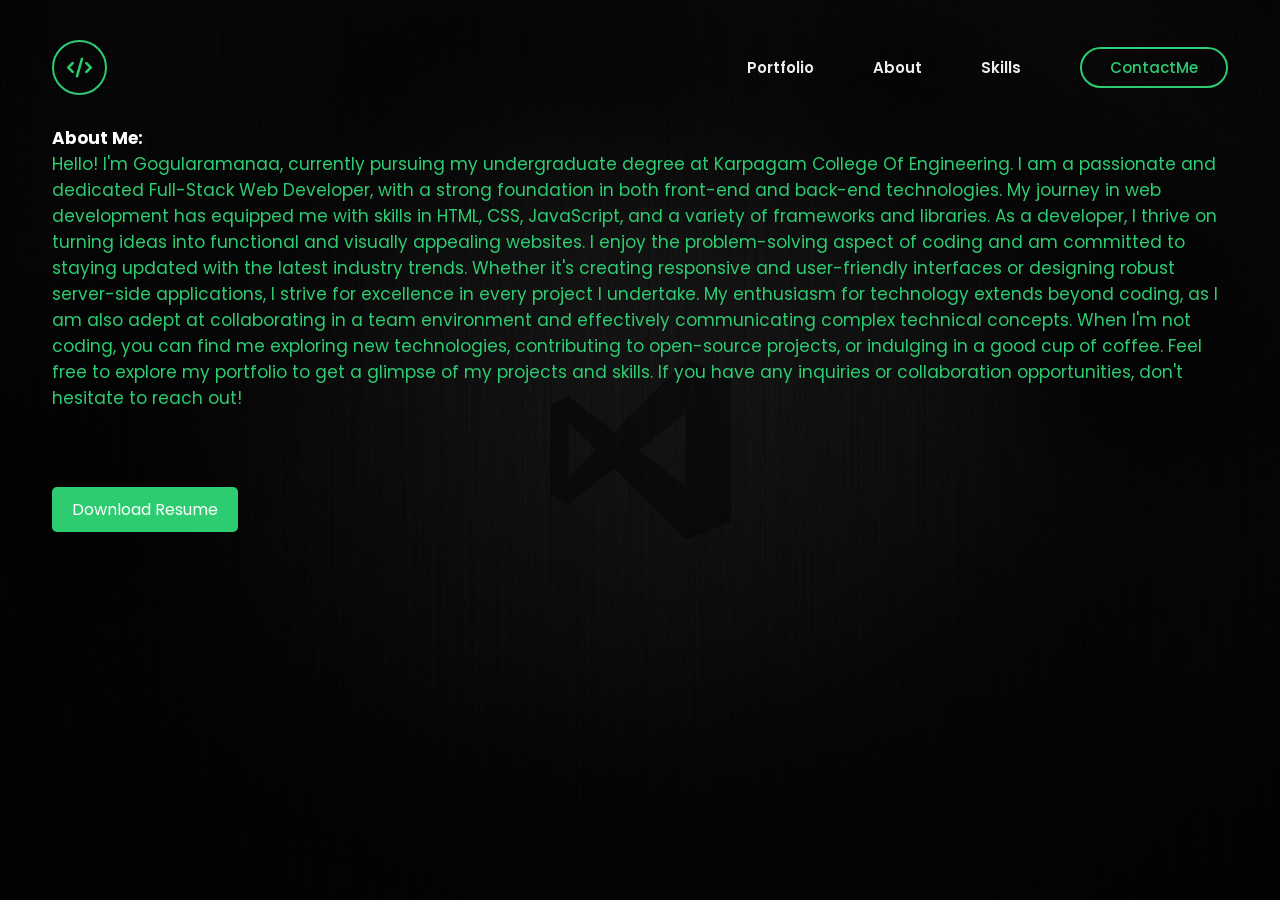
<file: About.html>
<!DOCTYPE html>
<html lang="en">
<head>
    <meta charset="UTF-8">
    <meta name="viewport" content="width=device-width, initial-scale=1.0">
    <title>Portfolio</title>
    <link rel="icon" type="image/x-icon" href="/images/favicon.ico">
    <link rel="stylesheet" href="style.css"> 
    <link rel="preconnect" href="https://fonts.googleapis.com">
    <link rel="preconnect" href="https://fonts.gstatic.com" crossorigin>
    <link href="https://fonts.googleapis.com/css2?family=Poppins:ital,wght@0,100;0,200;0,300;0,400;0,500;0,600;0,700;0,800;0,900;1,100;1,200;1,300;1,400;1,500;1,600;1,700;1,800;1,900&display=swap" rel="stylesheet">
    <link rel="stylesheet" href="https://cdnjs.cloudflare.com/ajax/libs/font-awesome/6.5.1/css/all.min.css" integrity="sha512-DTOQO9RWCH3ppGqcWaEA1BIZOC6xxalwEsw9c2QQeAIftl+Vegovlnee1c9QX4TctnWMn13TZye+giMm8e2LwA==" crossorigin="anonymous" referrerpolicy="no-referrer" />
</head>
<body>
    <section class="hero">
        <div class="main-width">
            <header>
                <div class="logo">
                    <i class="fa-solid fa-code"></i>
                </div>
                <nav>
                    <div class="hamb">
                        <span></span>
                        <span></span>
                        <span></span>
                    </div>
                    <ul class="nav-list">
                        <li><a href="/index.html">Portfolio</a></li>
                        <li><a href="/About.html">About</a></li>
                        <li><a href="/Skills.html">Skills</a></li>
                        <li class="btn"><a href="#">ContactMe</a></li>
                    </ul>
                </nav>
            </header>
            <div class="about">
            <h2>About Me:</h2>
            <p>
                Hello! I'm Gogularamanaa, currently pursuing my undergraduate degree at Karpagam College Of Engineering. I am a passionate and dedicated Full-Stack Web Developer, with a strong foundation in both front-end and back-end technologies. My journey in web development has equipped me with skills in HTML, CSS, JavaScript, and a variety of frameworks and libraries.

                As a developer, I thrive on turning ideas into functional and visually appealing websites. I enjoy the problem-solving aspect of coding and am committed to staying updated with the latest industry trends. Whether it's creating responsive and user-friendly interfaces or designing robust server-side applications, I strive for excellence in every project I undertake.

                My enthusiasm for technology extends beyond coding, as I am also adept at collaborating in a team environment and effectively communicating complex technical concepts. When I'm not coding, you can find me exploring new technologies, contributing to open-source projects, or indulging in a good cup of coffee.

                Feel free to explore my portfolio to get a glimpse of my projects and skills. If you have any inquiries or collaboration opportunities, don't hesitate to reach out!
            </p>
            <a href="/images/GOGULARAMANAA S.pdf" download="GOGULARAMANAA.pdf" class="btn1">Download Resume</a>
        </div>
        </div>

               
</body>
</html>
</file>
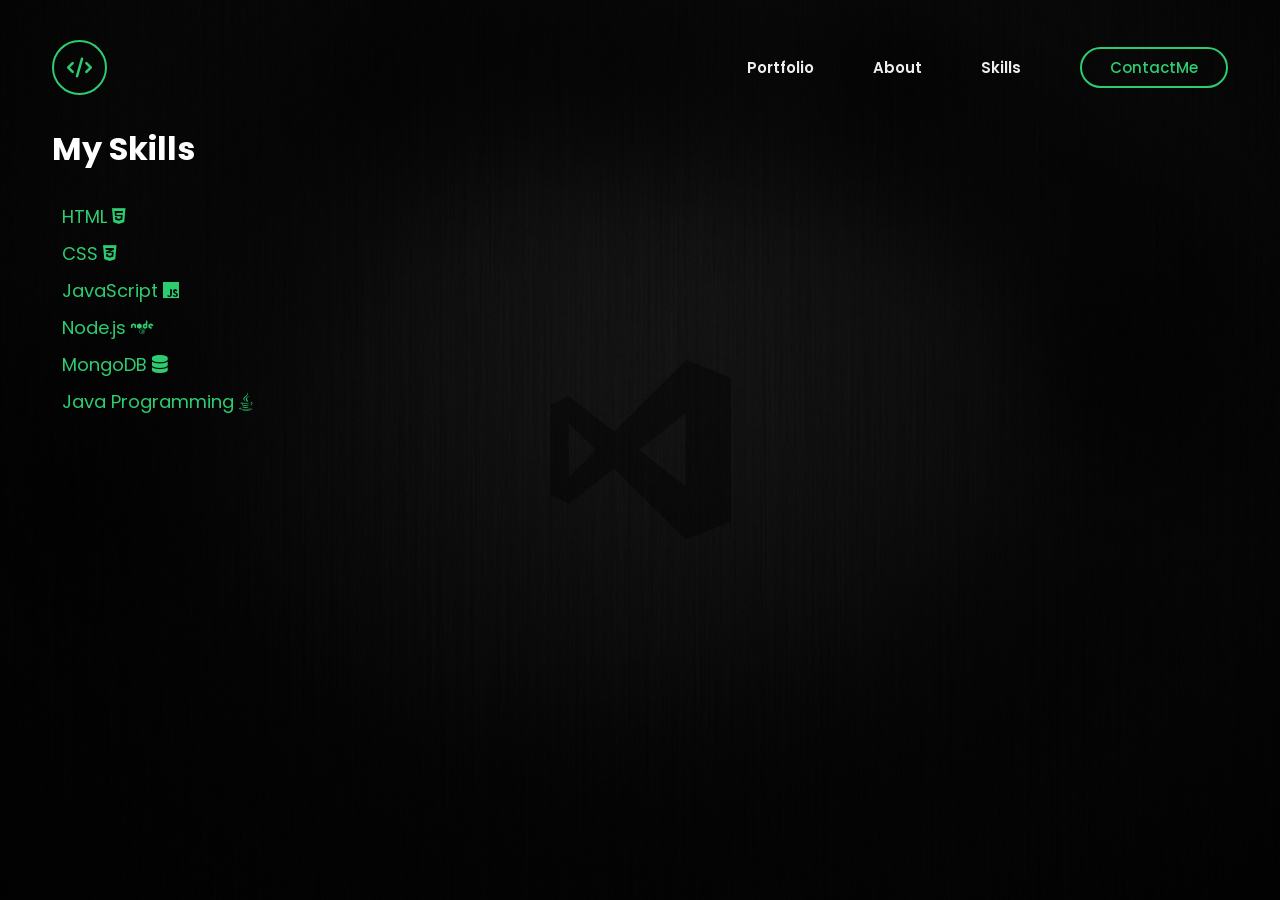
<file: Skills.html>
<!DOCTYPE html>
<html lang="en">
<head>
    <meta charset="UTF-8">
    <meta name="viewport" content="width=device-width, initial-scale=1.0">
    <title>Portfolio</title>
    <link rel="icon" type="image/x-icon" href="/images/favicon.ico">
    <link rel="stylesheet" href="style.css"> 
    <link rel="preconnect" href="https://fonts.googleapis.com">
    <link rel="preconnect" href="https://fonts.gstatic.com" crossorigin>
    <link href="https://fonts.googleapis.com/css2?family=Poppins:ital,wght@0,100;0,200;0,300;0,400;0,500;0,600;0,700;0,800;0,900;1,100;1,200;1,300;1,400;1,500;1,600;1,700;1,800;1,900&display=swap" rel="stylesheet">
    <link rel="stylesheet" href="https://cdnjs.cloudflare.com/ajax/libs/font-awesome/6.5.1/css/all.min.css" integrity="sha512-DTOQO9RWCH3ppGqcWaEA1BIZOC6xxalwEsw9c2QQeAIftl+Vegovlnee1c9QX4TctnWMn13TZye+giMm8e2LwA==" crossorigin="anonymous" referrerpolicy="no-referrer" />
</head>
<body>
    <section class="hero">
        <div class="main-width">
            <header>
                <div class="logo">
                    <i class="fa-solid fa-code"></i>
                </div>
                <nav>
                    <div class="hamb">
                        <span></span>
                        <span></span>
                        <span></span>
                    </div>
                    <ul class="nav-list">
                        <li><a href="/index.html">Portfolio</a></li>
                        <li><a href="/About.html">About</a></li>
                        <li class="active"><a href="/Skills.html">Skills</a></li>
                        <li class="btn"><a href="#">ContactMe</a></li>
                    </ul>
                </nav>
            </header>
            <div class="skill">
                <h2>My Skills</h2>
                        <p>HTML 
                            <i class="fa-brands fa-html5"></i>
                        </p>
                        <p>CSS <i class="fa-brands fa-css3-alt"></i></p>
                        <p>JavaScript <i class="fa-brands fa-js"></i></p>
                        <p>Node.js <i class="fa-brands fa-node"></i></p>
                        <p>MongoDB <i class="fa-solid fa-database"></i></p>
                        <p>Java Programming <i class="fa-brands fa-java"></i></p>
                </div>
            </div>
        </div>
    </section>
</body>
</html>
</file>
<file: style.css>
*{
    margin: 0;
    padding: 0;
    box-sizing: border-box;
    font-family: "Poppins", sans-serif;
    /* background-image: url(images/pxfuel.jpg);
    background-repeat: no-repeat;
    background-size: cover; */
    
}
body{
    overflow-x: hidden;
}
.main-width
{
    width:1280px;
    max-width: 95%;
    margin: 0 auto;
    padding: 0px 20px;
}
.hero
{
    width: 100%;
    height: 100%;
    min-height: 100vh;
    background: linear-gradient(rgba(0, 0, 0, 0.5),rgba(0, 0, 0, 0.5)),url(/images/pxfuel.jpg);
    background-size: cover;
    background-position: center;
    position: relative;


}
header{
    padding: 40px 0 30px;
    display: flex;
    flex-wrap: nowrap;
    align-items: center;
    justify-content: space-between;

}

.logo i
{ height: 55px;
    width: 55px;
    background: transparent;
    border: 2px solid #2ecc71;
    color: #2ecc71;
    border-radius: 50%;
    display: inline-flex;
    align-items: center;
    justify-content: center;
    font-size: 20px;
    cursor: pointer;

}

nav .hamb
{
    width: 35px;
    height: 24px;
    right: 3%;
    top: 60px;
    z-index: 5;
    background: transparent;
    position: absolute;
    cursor: pointer;
    display: none;

}
nav .hamb span
{
    display: block;
    background:#2ecc71;
    width: 100%;
    height: 3px;
    transition: .3s;
    transition-property: transform,opacity;
}
nav .hamb span:nth-child(2)
{
    margin: 7px 0px;


}
nav .nav-list
{
    list-style: none;

}
nav .nav-list li{
    display: inline-block;
}
nav .nav-list li a{
    display: inline-block;
    color: #eee;
    margin-left: 55px;
    font-size: 15px;
    font-weight: 600;
    text-decoration: none;
}
nav .nav-list li:not(:last-child) a:hover{
    color:#2ecc71;
    transition: .4s;

}
nav .nav-list li.btn a{
    display: inline-block;
    background: transparent;
    border: 2px solid #2ecc71;
    padding: 9px 28px;
    border-radius: 30px;
    line-height: 1.3;
    color: #2ecc71;
    font-weight: 500;
}

nav .nav-list li .btn:hover a{
    background: #2ecc71;
    color: white;
    border: 2px solid transparent;
    transition: .4s;

}

.container
{
    padding-top: 190px;

}
.container .hero-text
{
    margin-bottom: 40px;
}
.container .hero-text h1{
    color: white;
    font-size: 47px;
    font-weight: 900;
    line-height:1.2 ;
    margin: 20px 0px 20px;
}
span{
    color: #2ecc71;

}
.container .hero-text h3{
    color: #ffffff;
    font-weight: 400px;
    font-size: 17px;
}
.container .hero-text p{
    width: 440px;
    max-width: 100%;
    color: #eee;
    font-size: 15px;
    line-height: 1.5;
    margin-bottom: 30px;
}
.social a{
    width: 37px;
    height: 37px;
    border-radius: 50%;
    display: inline-flex;
    align-items: center;
    justify-content: center;
    font-size:17px ;
    color: #eee;
    cursor: pointer;
    margin-right: 20px;
    background-color: rgba(255, 255, 255, 0.1);
    margin-bottom: 35px;
    text-decoration: none;
}

.social a:hover{
    transform: scale(1.1);
    background: #2ecc71;
    transition: .4s;
}
.container .hero-text button{
    color: #eee;
    background: #2ecc71;
    font-size: 16px;
    font-weight: 500;
    line-height: 24px;
    padding: 8px 30px;
    border: 2px solid #2ecc71;
    border-radius: 30px;
    cursor: pointer;
}
.container .hero-text .button:hover{
    background: transparent;
    border: 2px solid #2ecc71;
    color: #2ecc71;
    transition: .4s;

}
.bottom
{
    margin-top: 240px;
    padding-bottom: 40px;
}
.bottom p{
    color: #eee;
    letter-spacing: 2px;
    font-size: 13px;
}


.about h2 { 
    color: #ffffff;
    font-size: 17px;
    font-weight: bold;
}
.about p { 
    color: #2ecc71;
    font-size: 17px;
}
.btn1 {
    display: inline-block;
    background: #2ecc71;
    color: white;
    padding: 10px 20px;
    text-decoration: none;
    border-radius: 5px;
    transition: background-color 0.3s ease;
    margin-top: 2cm;
 }
 
 .btn1:hover {
    background-color: #27ae60;
 }


.skill h2{
    color:#adf175 ;
    font-size: 17px;
    font-weight: bold;
}
.skill p
{
  color: #27ae60;
  margin-top: 1cm;
  font-size: 20px;
}
/* Existing styles for other elements */



.skill h2 {
    color: #ffffff;
    font-size: 32px;
    font-weight: 700;
    margin-bottom: 30px;
}

.skill p {
    font-size: 18px;
    color: #2ecc71;
    margin: 10px;
    transition: color 0.3s ease; /* Add transition for color change */
    cursor: pointer;
}

.skill p:hover {
    color: #ffffff; /* Change color on hover */
}





@media screen and (max-width:930px)
{
    nav .hamb{
        display: initial;

    }
    .click
    {
        top:46px;
    }
    .click span{
        position: absolute;
        margin-top: 12px

    }
    .click span:first-child
    {
        transform: rotate(-40deg);
    }
    .click span:nth-child(2)
    {
        opacity: 0;
        margin: 0;
    }
    .click span:last-child
    {
        transform: rotate(40deg);
        top: 0;
    }
    nav .nav-list
    {
        position: absolute;
        top: 90px;
        right: -65%;
        bottom: 0;
        width:60%;
        height: 50%;
        background: black;
        z-index: 2;
        padding: 6% 9%;
        transition: .3rs right;
        border-radius: 10px;

    }
    nav.nav-list li
    {
        display: block;

    }
    nav.nav-list li a
    {
        display: block;
        text-align: center;
        font-size: 18px;
        font-weight: 400;
        margin-left: 0;
        margin-bottom: 40px;

    }
    nav.nav-list li .btn a 
    {
        position: absolute;
        bottom: 0%;
        right: 20%;
        left: 20%;
        padding: 7px 15px;
        font-size: 14px;
    }
    nav.nav-list .open
    {
        right: 0;
    }
}
</file>
